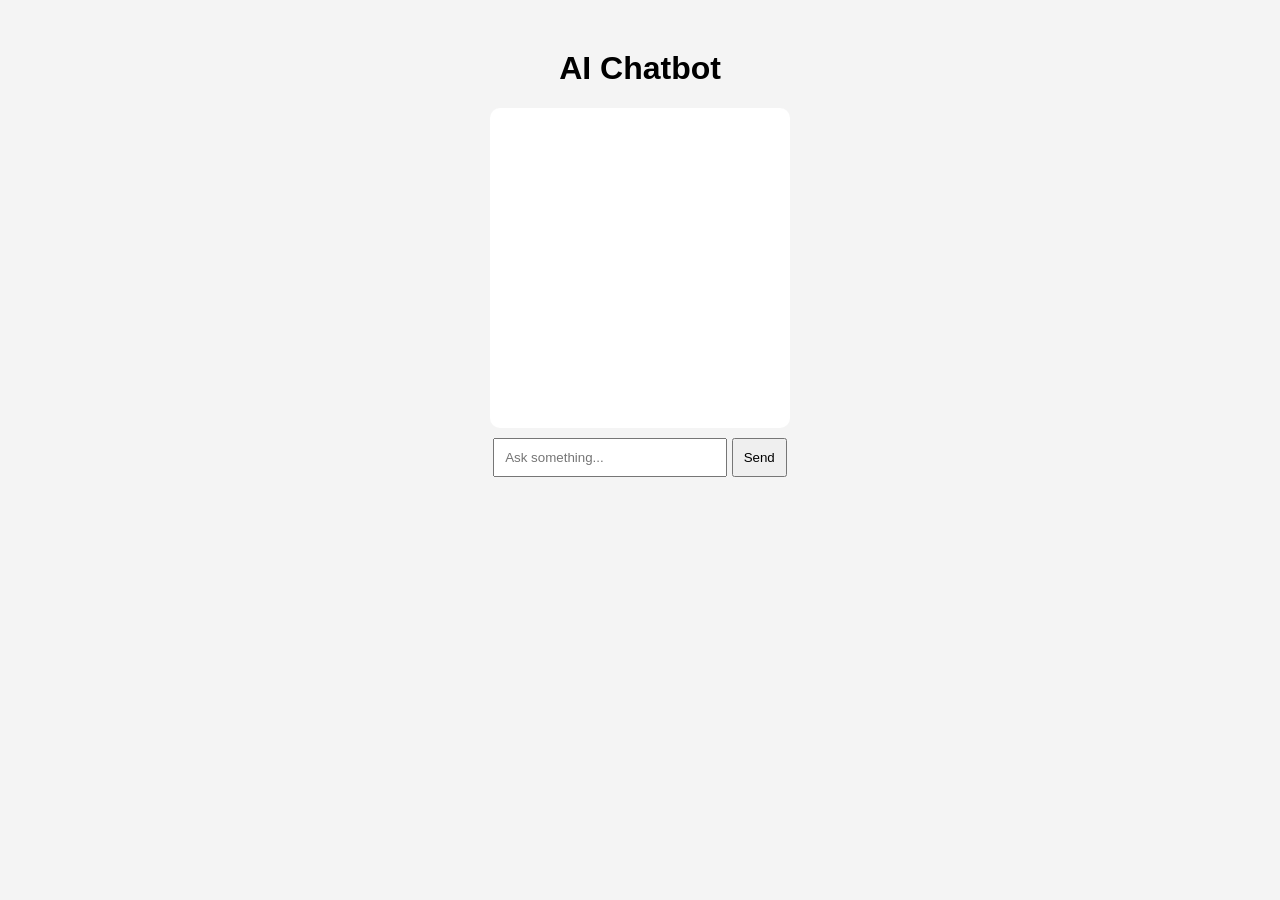
<file: index.html>
<!DOCTYPE html>
<html>
<head>
    <title>AI Chatbot</title>
    <link rel="stylesheet" href="style.css">
</head>
<body>
<div class="container">
    <h1>AI Chatbot</h1>
    <div id="chatbox"></div>
    <input type="text" id="userInput" placeholder="Ask something...">
    <button onclick="sendMessage()">Send</button>
</div>
<script src="script.js"></script>
</body>
</html>
</file>
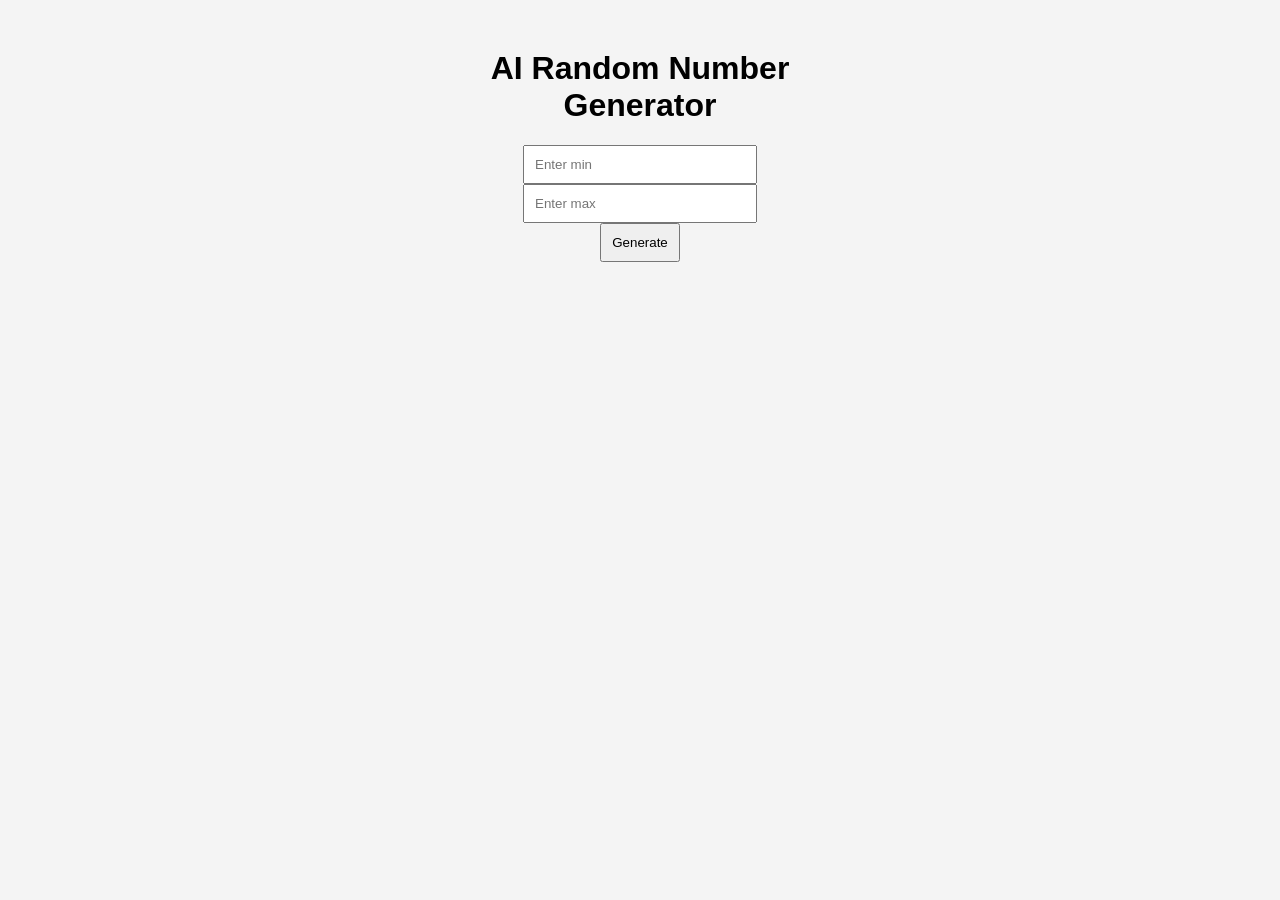
<file: index_rng.html>
<!DOCTYPE html>
<html>
<head>
    <title>AI Random Number Generator</title>
    <link rel="stylesheet" href="style.css">
</head>
<body>
<div class="container">
    <h1>AI Random Number Generator</h1>
    <input type="number" id="min" placeholder="Enter min">
    <input type="number" id="max" placeholder="Enter max">
    <button onclick="generate()">Generate</button>
    <h2 id="result"></h2>
    <p id="reason"></p>
</div>
<script src="script.js"></script>
</body>
</html>
</file>
<file: style.css>
body {
    font-family: Arial;
    background: #f4f4f4;
    text-align: center;
}
.container {
    width: 300px;
    margin: 50px auto;
}
#chatbox {
    background: white;
    height: 300px;
    overflow-y: auto;
    padding: 10px;
    border-radius: 10px;
    margin-bottom: 10px;
}
input {
    width: 70%;
    padding: 10px;
}
button {
    padding: 10px;
    cursor: pointer;
}
</file>
